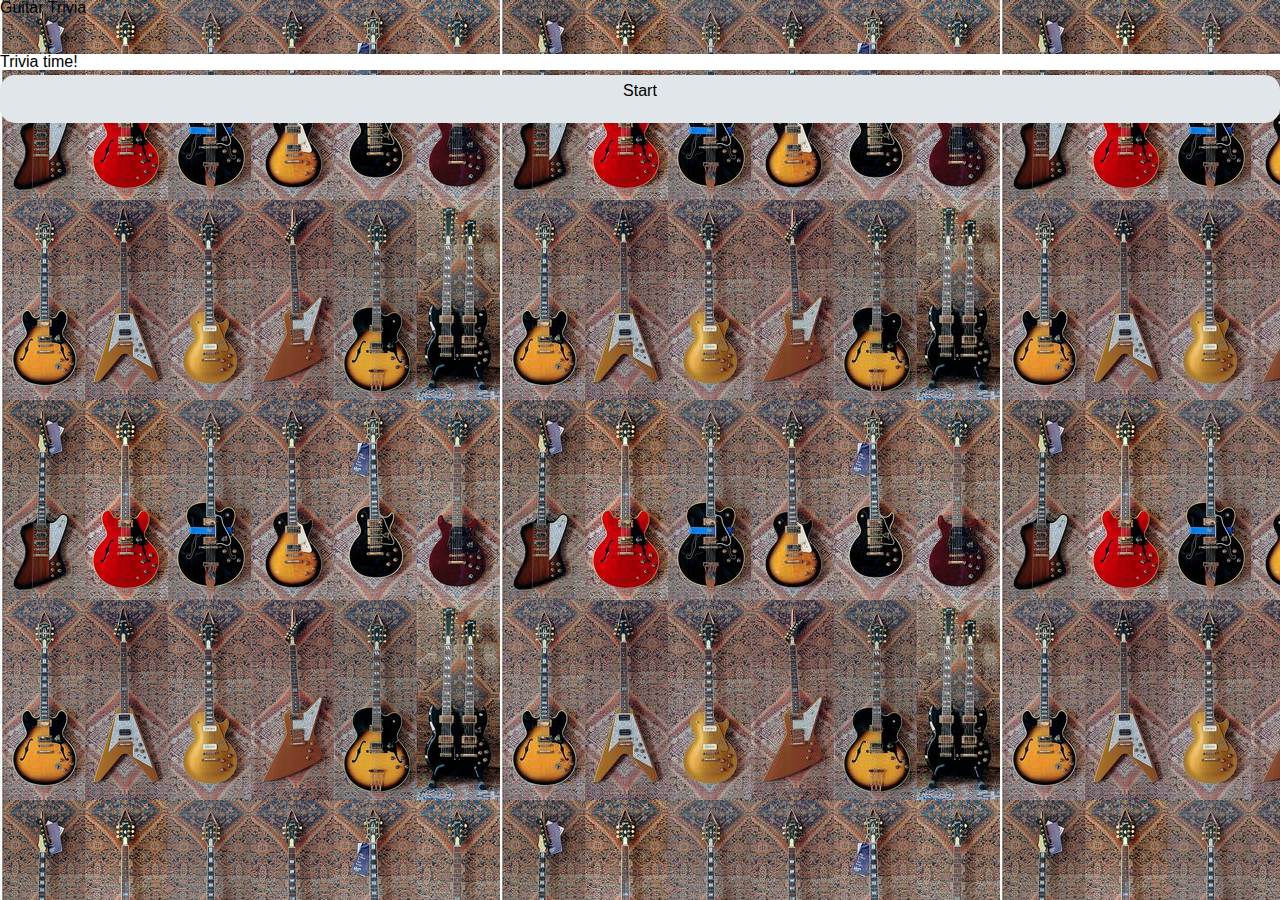
<file: index.html>
<!DOCTYPE html>
<html lang="en">
<head>
    <meta charset="UTF-8">
    <meta name="viewport" content="width=device-width, initial-scale=1.0">
    <meta http-equiv="X-UA-Compatible" content="ie=edge">
    <link rel="stylesheet" type="text/css" href="assets/css/reset.css">
    <link rel="stylesheet" type="text/css" href="assets/css/style.css">
    <link rel="shortcut icon" type="image/jpg" href="https://orig00.deviantart.net/9c92/f/2014/241/e/f/audio_frequency_icon_by_ariesmusiq-d7x68rm.png"/>
    <link rel="stylesheet" href="https://stackpath.bootstrapcdn.com/bootstrap/4.1.3/css/bootstrap.min.css" integrity="sha384-MCw98/SFnGE8fJT3GXwEOngsV7Zt27NXFoaoApmYm81iuXoPkFOJwJ8ERdknLPMO" crossorigin="anonymous">

    <title>Trivia Game JAAG</title>
</head>
<body>
    <nav class="navbar navbar-dark bg-dark">
        <span class="navbar-brand mb-0 h1">Guitar Trivia</span>
      </nav>

         <div class="col-lg-9 container">
                <div class="card">
                  <h2 class="card-header">Trivia time! <span id="timer"></span> </h2>
                  <!-- <h6 class="card-header">Score: <span id="score"></span> </h6> -->
                  
                  <div class="card-body holder">
                
                    
                  </div>
                </div>
              </div>
            </div>
          </div> 


        <script src="https://code.jquery.com/jquery-3.3.1.slim.min.js" integrity="sha384-q8i/X+965DzO0rT7abK41JStQIAqVgRVzpbzo5smXKp4YfRvH+8abtTE1Pi6jizo" crossorigin="anonymous"></script>
        <script src="https://cdnjs.cloudflare.com/ajax/libs/popper.js/1.14.3/umd/popper.min.js" integrity="sha384-ZMP7rVo3mIykV+2+9J3UJ46jBk0WLaUAdn689aCwoqbBJiSnjAK/l8WvCWPIPm49" crossorigin="anonymous"></script>
        <script src = "assets/javascript/aps.js"></script>
    
</body>
</html>
</file>
<file: assets/css/style.css>
body{
   
    font-family: 'Arial', 'Helvetica Neue', Helvetica, sans-serif;
    background-image: url("../../assets/images/FlatEricCollection.jpg");
    background-repeat: repeat;
}
.container{
   
    margin-top: 3%;
    padding-top: 0;
}

.button {
    margin-top: 5px;
    margin-bottom: 5px;
    height: 40px;
    background: #E1E6EA;
    color: black;
    border-radius: 15px;
    padding: 7.5px 0 0 0;
    cursor: pointer;
  } 


  .align{
    text-align: center;
}

#timer{
    float: right;
    font-size: .7em;
}

.card-header{
    background-color: white;
}
</file>
